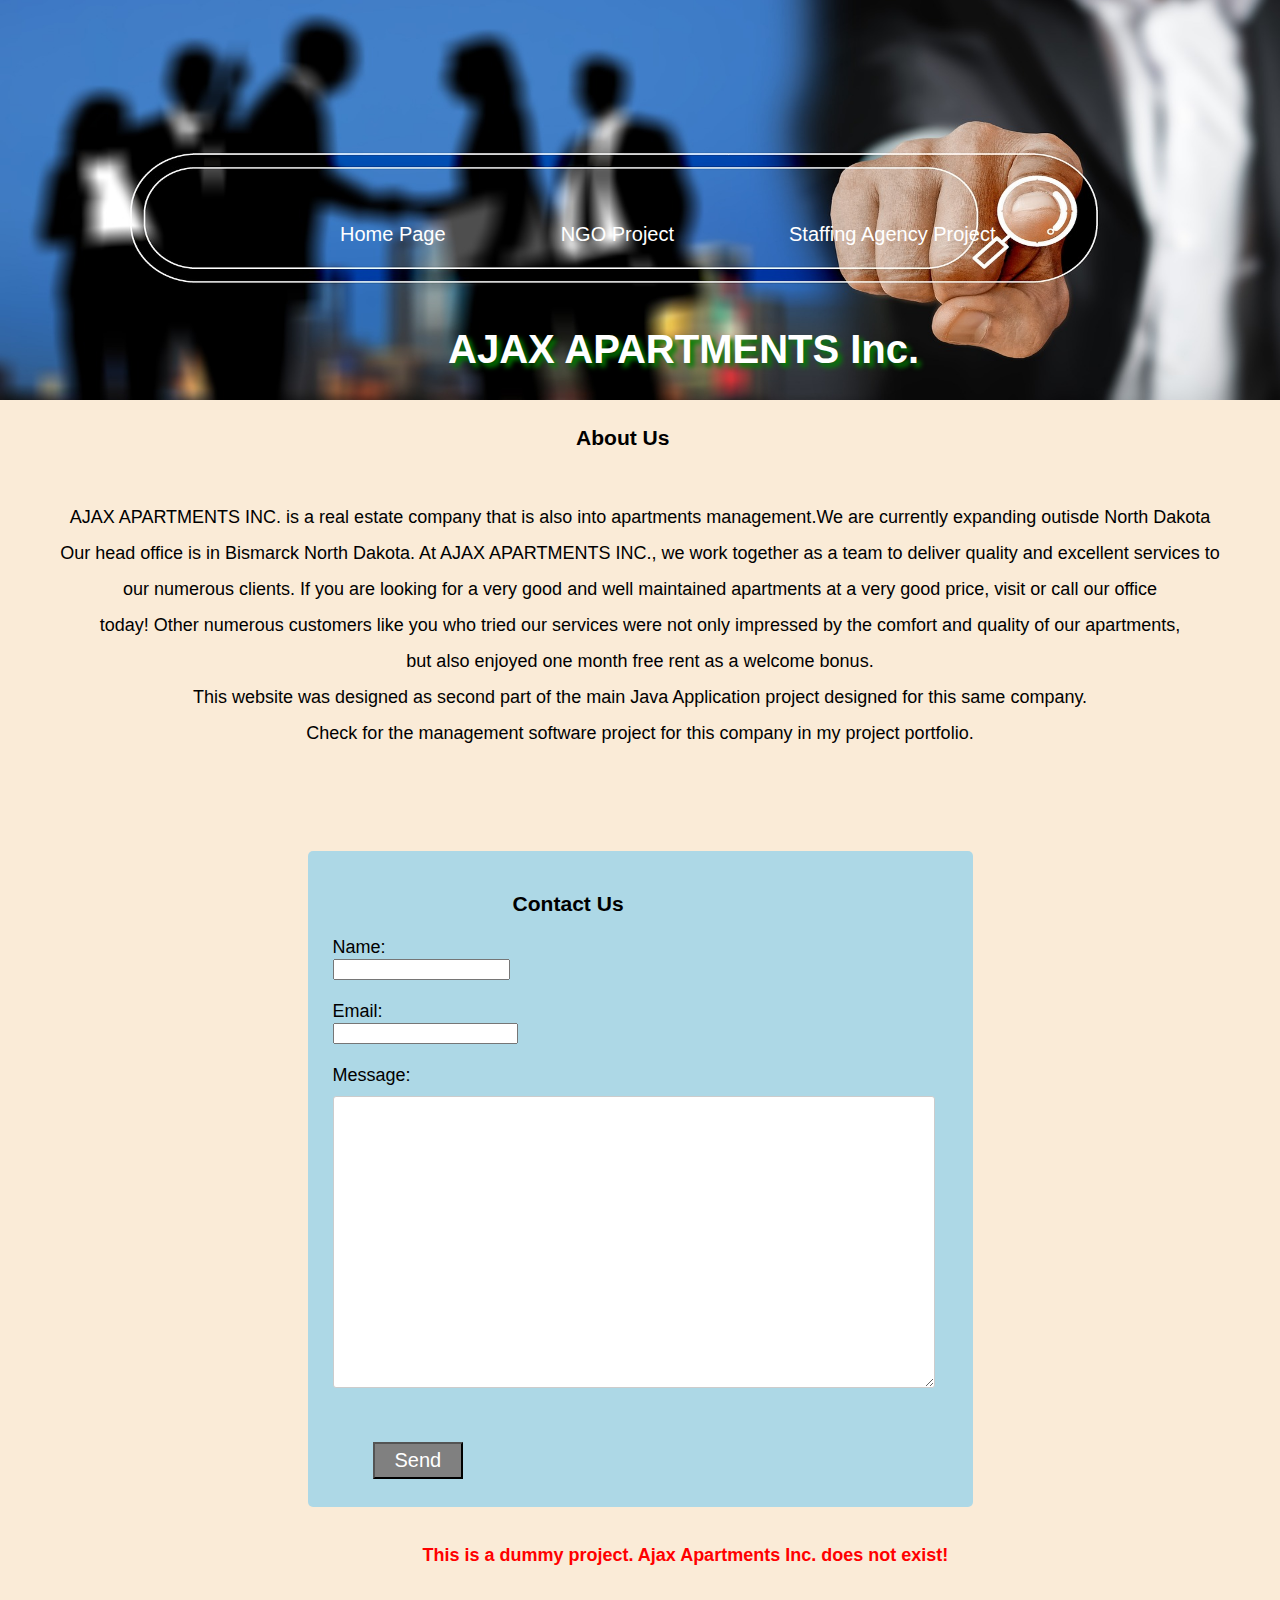
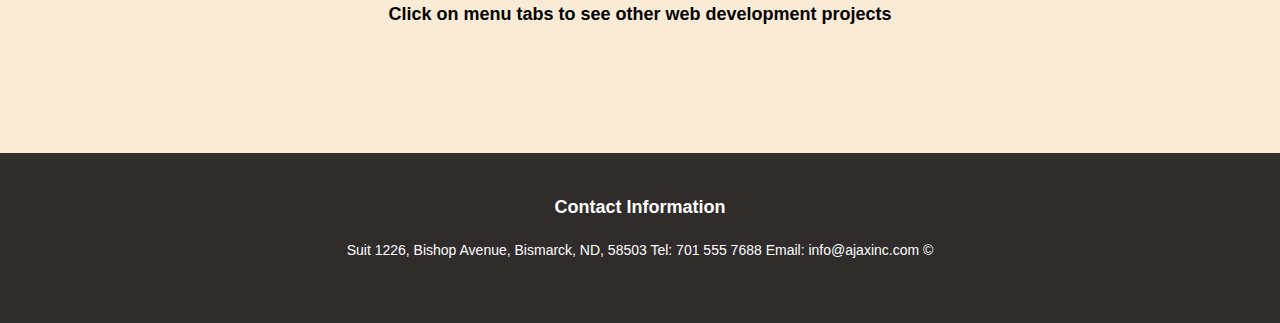
<file: aboutus.html>
<!DOCTYPE html>
<html>
<head>
  <meta charset="utf-8">
  <meta name="viewport" content="width=device-width, initial-scale=1">
  <title>About Us </title>
   <link rel ="stylesheet" type="text/css" href="about.css">
   
</head>
<body>
  <header>
   <img  src = "businessoffice.jpg">
 
   </header>
  <nav class = "navbar">

    <ul>
    <li><a href="ajax.html">Home Page</a></li>
    <li><a href="https://wehopeforcare.org/" target="_blank">NGO Project</a></li>
   <li><a href="https://markingthedifference.com/" target="_blank">Staffing Agency Project</a></li> 
   
    </ul>
  </nav>
  <div>
  <section>
    <h2>AJAX APARTMENTS Inc.</h2>
  </section>
 </div>
 <h3>About Us</h3>
<div id="about">

 <p> AJAX APARTMENTS INC. is a real estate company that is also into apartments management.We are currently expanding outisde North Dakota<br> 
  Our head office is in Bismarck North Dakota. At AJAX APARTMENTS INC., we work together as a team to deliver quality and excellent services to <br>
  our numerous clients.   If you are looking for a very good and well maintained apartments at a very good price, visit or call our office<br>
  today! Other numerous customers like you who tried our services were not only impressed by the comfort and quality of our apartments,<br> 
  but also enjoyed one month free rent as a welcome bonus.<br>
  This website was designed as second part of the main Java Application project designed for this same company.<br>
  Check for the management software project for this company in my project portfolio.</p>
</div>

<form action="submit.html" method="POST"
name="EmailForm">
    <h3>Contact Us</h3><br>
    Name:<br>
    <input type="text" size="19" name="Contact-Name"><br><br>
    Email:<br>
    <input type="email" name="Contact-Email"><br><br> 
    Message:<br> 
    <textarea name="Contact-Message" rows="6″ cols="20″>
    </textarea><br><br> 
    <button type="submit" value="Submit">Send</button>
</form>  
  
<p id="p1">This is a dummy project. Ajax Apartments Inc. does not exist!</p>
<p id="p2">Click on menu tabs to see other web development projects</p>

</div>
  <footer>
   <h4 style="font-size: 18px; ">Contact Information</h4>
<p> Suit 1226, Bishop Avenue, Bismarck, ND, 58503       Tel: 701 555 7688     Email: info@ajaxinc.com   ©</p>
  </footer>

</body>
</html>
</file>
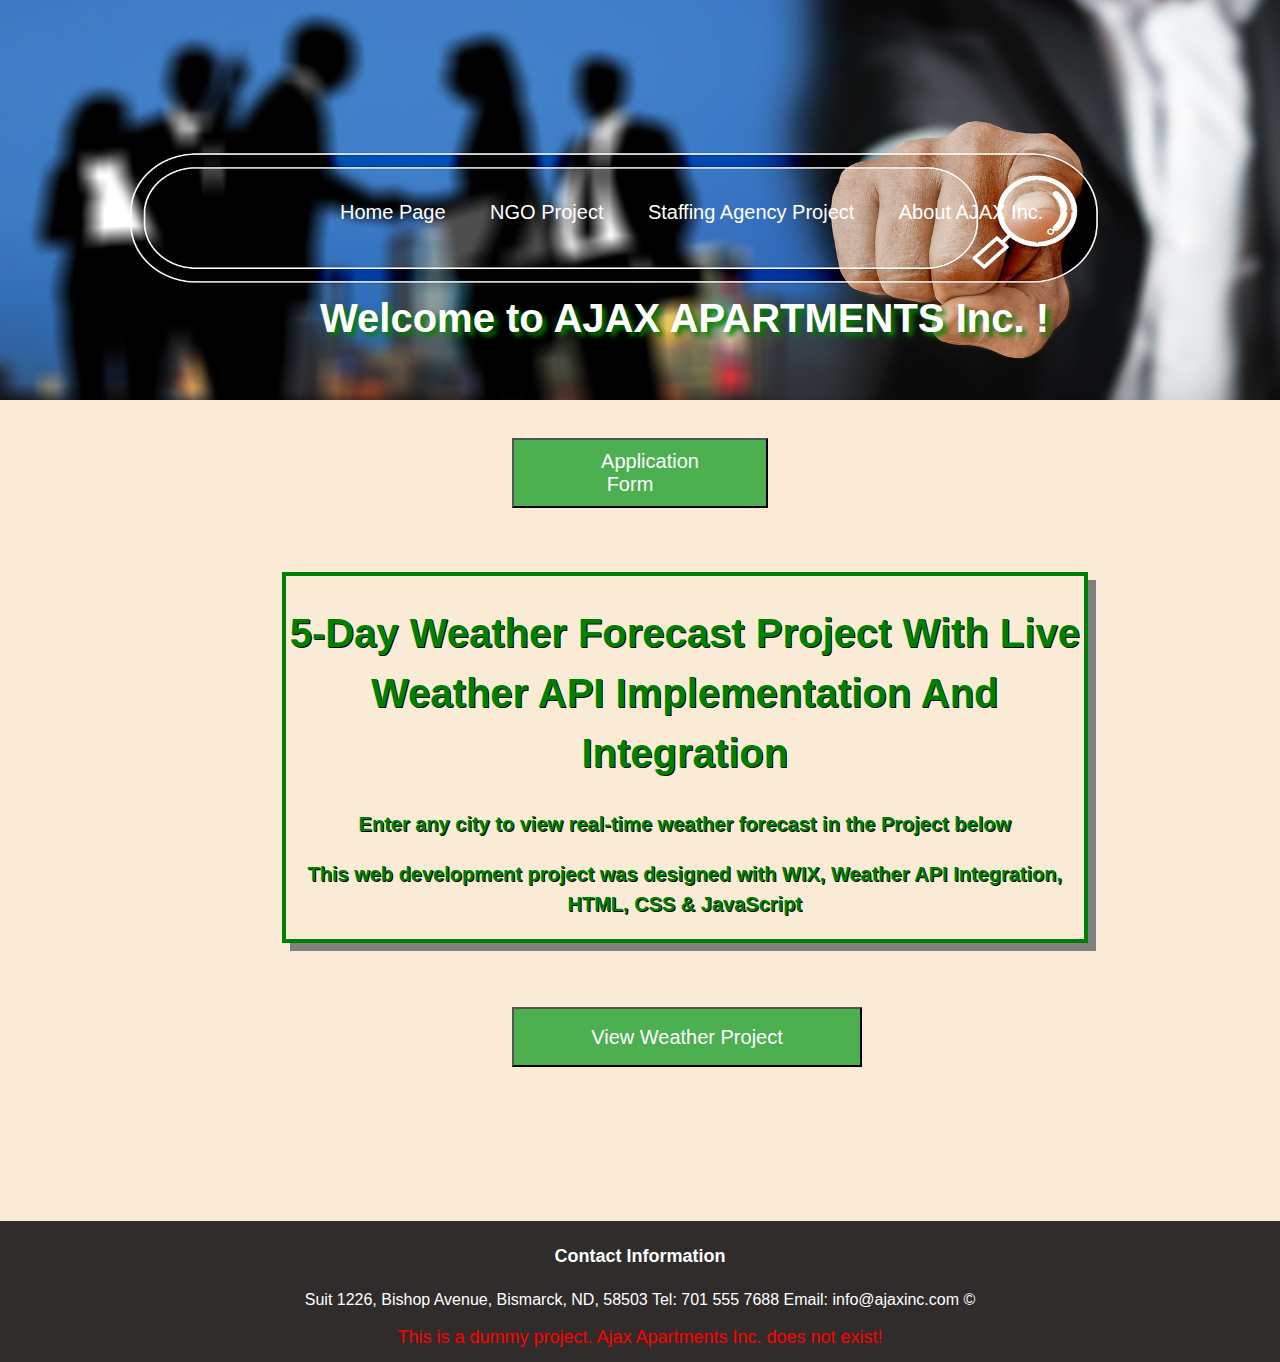
<file: ajax.html>
<!DOCTYPE html>
<html>
<head>
  <meta charset="utf-8">
  <meta name="viewport" content="width=device-width, initial-scale=1">
  <title>Ajax Project </title>
   <link rel ="stylesheet" type="text/css" href="ajax.css">
 
</head>
<body>
  <header>
   <img  src = "businessoffice.jpg">
    </header>

  <nav class = "navbar">
  <nav>
    <ul>
    <li><a href="index.html">Home Page</a></li>
    <li><a href="https://markingthedifference.com/" target="_blank">NGO Project</a></li> 
    <li><a href="https://wehopeforcare.org/" target="_blank">Staffing Agency Project</a></li>
    <li><a href="aboutus.html">About AJAX Inc.</a></li>
    </ul>
  </nav>
  <div>
    
  <section>
    <h2>Welcome to AJAX APARTMENTS Inc. !</h2>
  </section>
 </div>

<button type="button"><a href="applicationform.html" target="_blank">Application Form</a></button>

<div id="nextProject">
  <h1 id="title">5-Day Weather Forecast Project With Live Weather API Implementation And Integration</h1>
<p>Enter any city to view real-time weather forecast in the Project below </p>
<p></p>This web development project was designed with WIX, Weather API Integration, HTML, CSS & JavaScript</p>
<p></p>
</div>



<button id="btn" type="button"><a href="https://johnfisheruchem.wixsite.com/johnfisher" target="_blank">View Weather Project</a></button>


  <footer>
   <h4 style="font-size: 18px; ">Contact Information</h4>
<p> Suit 1226, Bishop Avenue, Bismarck, ND, 58503       Tel: 701 555 7688     Email: info@ajaxinc.com   ©</p>
<p id="p1">This is a dummy project. Ajax Apartments Inc. does not exist!</p>
</footer>

</body>
</html>
</file>
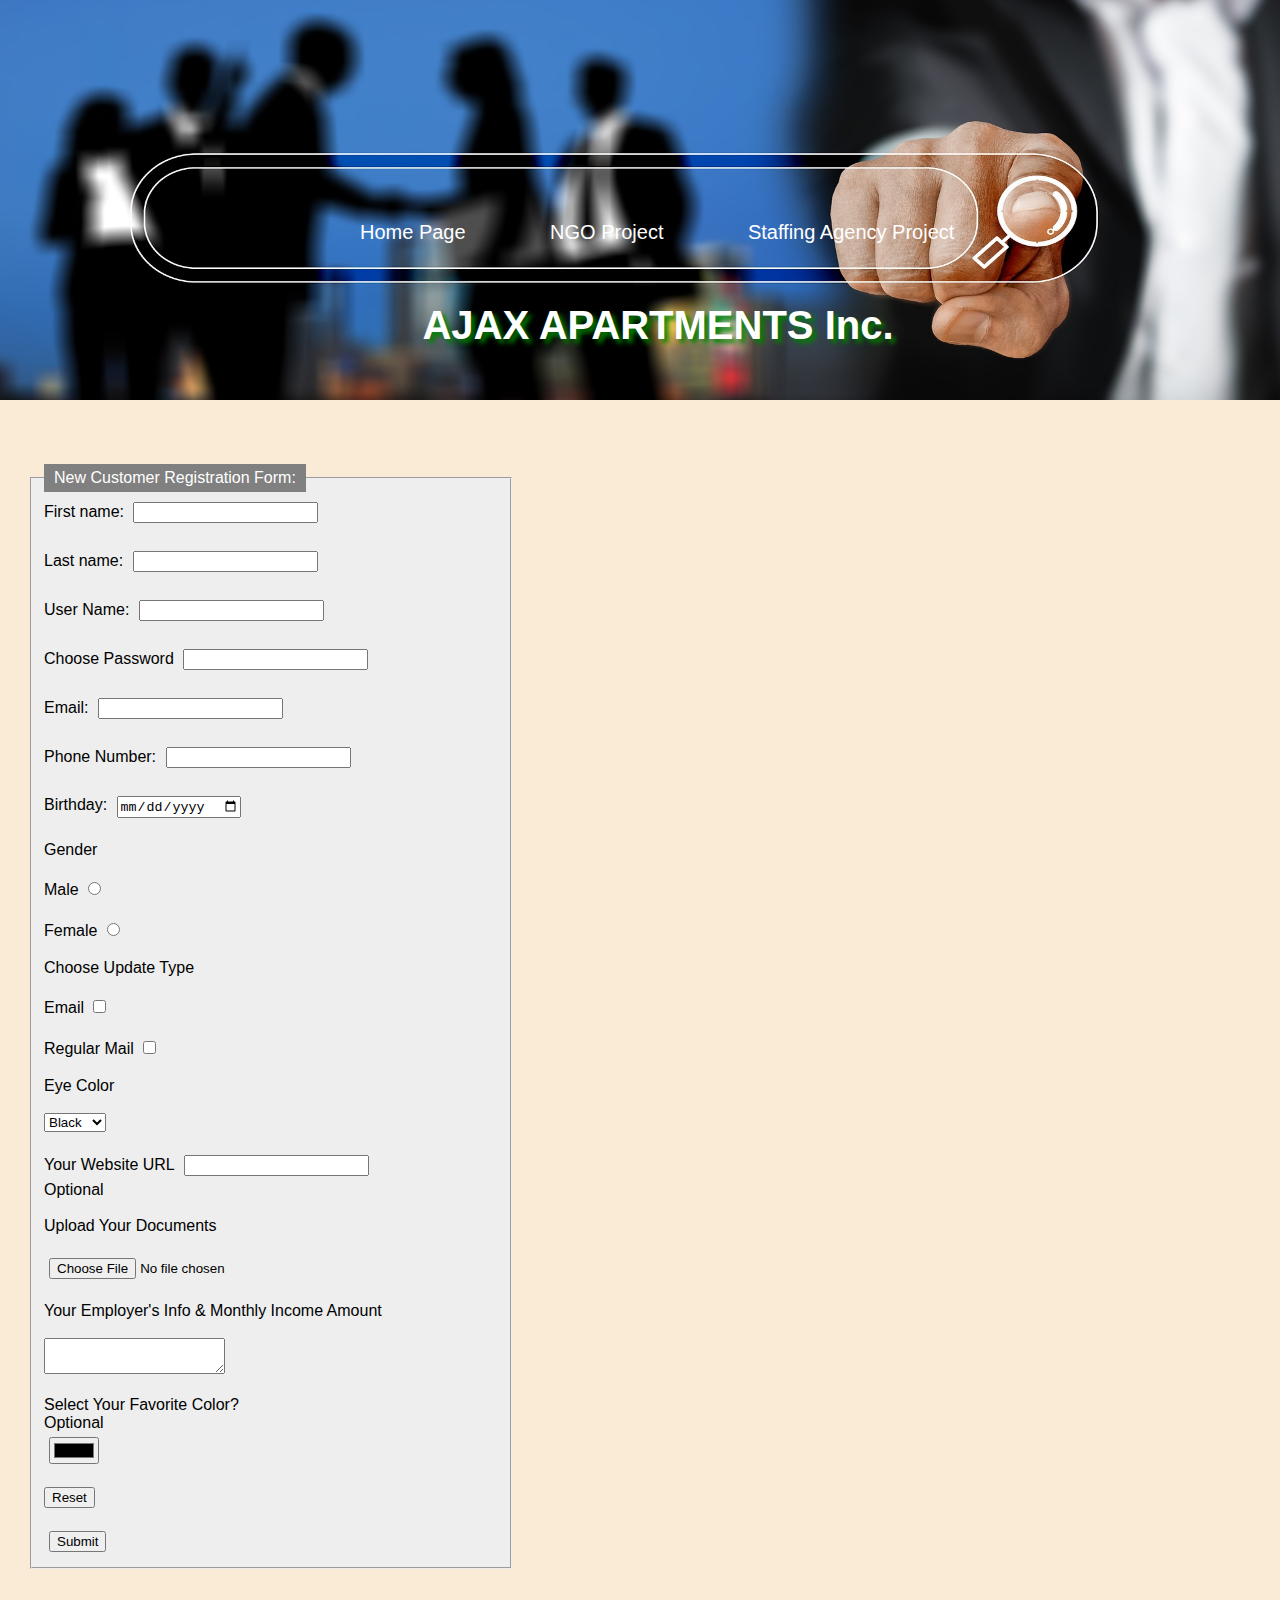
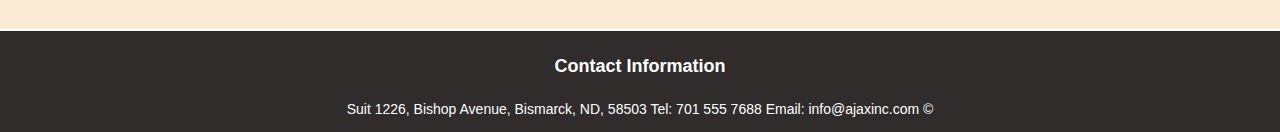
<file: applicationform.html>
<!DOCTYPE html>
<html>
<head>
 <!DOCTYPE html>
<html>
<head>
  <meta charset="utf-8">
  <meta name="viewport" content="width=device-width, initial-scale=1">
  <title>New Client Registration Form </title>
   <link rel ="stylesheet" type="text/css" href="appform.css">
</head>
<body>
  <header>
   <img  src = "businessoffice.jpg">

   </header>
  <nav class = "navbar">
  <nav>
    <ul>
    <li><a href="index.html">Home Page</a></li>
    <li><a href="https://wehopeforcare.org" target="_blank">NGO Project</a></li>
   <li><a href="https://markingthedifference.com/" target="_blank">Staffing Agency Project</a></li> 
     
    </ul>
  </nav>
  <div>
  <section>
    <h2>AJAX APARTMENTS Inc. </h2>
  </section>
 </div><br><br>


<form action="submit.html" method="POST" enctype="multipart/form-data"> 
 <fieldset>   
    <legend>New Customer Registration Form:</legend>  
    <label for="fname">First name:</label>
    <input type="text" name="fname" id="fname" required><br><br> 
    
    <label for="lname">Last name:</label>
    <input type="text" name="lname" id="lname" required><br><br>
    <label for="user">User Name:</label>
    <input type="text" name="user" id="user" required><br><br>
    <label>   
     Choose Password
    <input type="password" name="password" required>
    </label><br><br>

    <label for="email">Email:</label>
    <input type="email" name="email" id="email" required><br><br>
     <label for="phone">Phone Number:</label>
    <input type="tel" name="phone" id="phone" required><br><br>
    <label for="birthday">Birthday:</label>
    <input type="date" name="birthday" id="birthday" required min="1900-01-01"><br><br>
    
     Gender <br><br>
    <label for="male">Male</label>
    <input type="radio" name="gender" id="male" value="male"><br><br>
    <label for="Female">Female</label>
    <input type="radio" name="gender" id="female" value="female"><br><br>

     Choose Update Type <br><br>
    <label for="email">Email</label>
    <input type="checkbox" name="email" id="email"><br><br>
    <label for="regular mail">Regular Mail</label>
    <input type="checkbox" name="regular mail" id="regular male"><br><br>
    
    <label for="eyeColor">Eye Color</label><br><br>
    <select name="eyeColor" id="eyeColor" required> 
     
    <option value="Black">Black</option>
    <option label1="Brown" value="Brown">Brown</option>
    <option label2="Blue" value="Blue">Blue</option>
    <option label3="Others" value="Others">Others</option>
  </select>
    <br><br>
       <label for="url">Your Website URL</label>
      <input type="url" name="url" id="url" ><br>
      Optional<br><br>
      
      <label for="file">Upload Your Documents</label><br><br>
      <input id="file" type="file" name="file" required><br><br>

      <label for="membership">Your Employer's Info & Monthly Income Amount</label><br><br>
      <textarea id="membership" name="membership" required> </textarea><br><br>

      <label for="color">Select Your Favorite Color?</label><br>
      Optional<br>
      <input type="color" name="membership" id="membership"> </textarea><br><br>

    <button type="reset">Reset</button><br><br>
    <input type="submit" value="Submit">
  </fieldset>  
</form>



   <footer>
   <h4 style="font-size: 18px; ">Contact Information</h4>
<p> Suit 1226, Bishop Avenue, Bismarck, ND, 58503       Tel: 701 555 7688     Email: info@ajaxinc.com   ©</p>
  </footer>

</body>
</html>
</file>
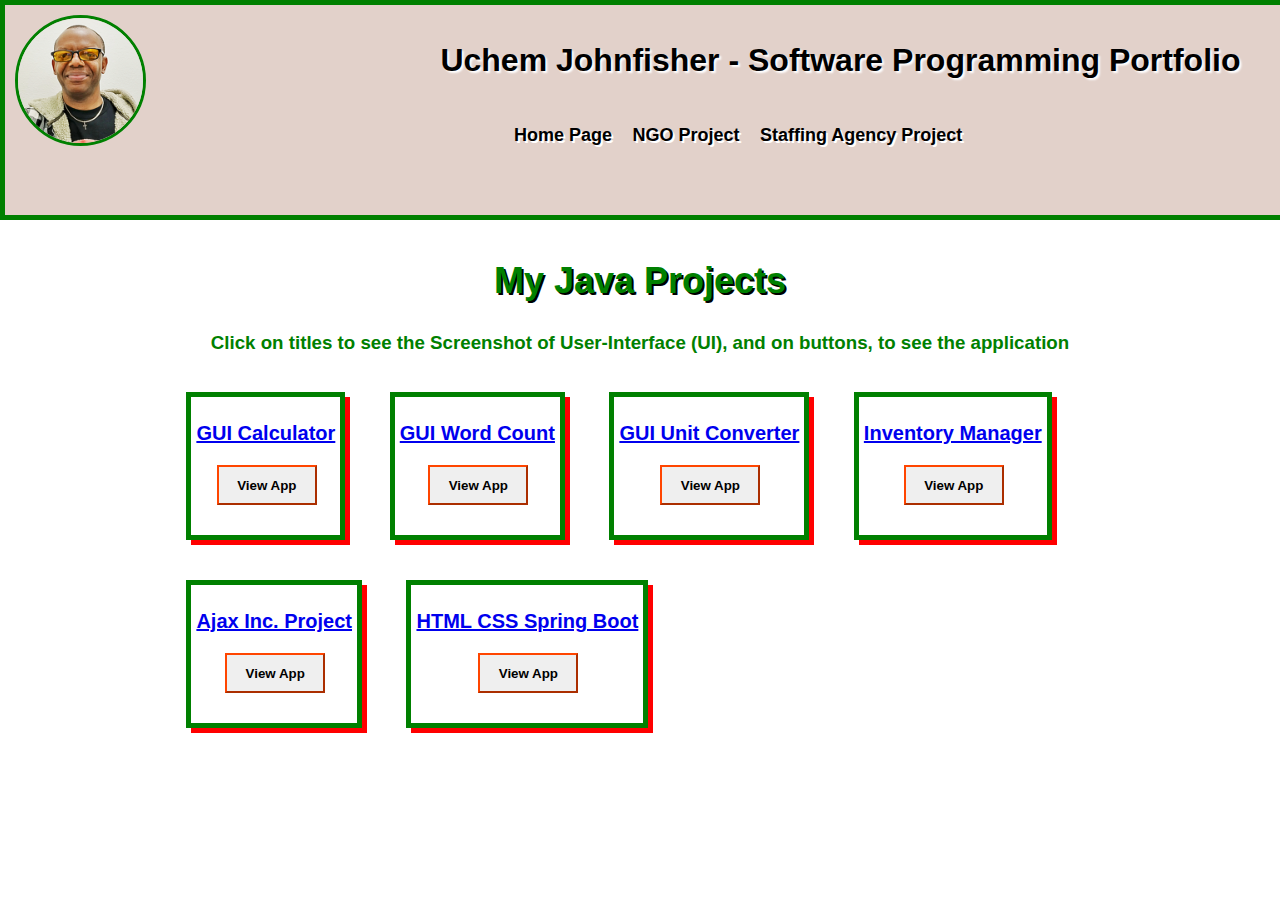
<file: java.html>
<!DOCTYPE html>
<html>
<head>
  <meta charset="utf-8">
  <meta name="viewport" content="width=device-width, initial-scale=1">
  <title>Java Projects</title>
   <link rel ="stylesheet" type="text/css" href="java.css">
   
    <script src="jsprojects.js"></script>
</head>

<body>
  <header>
    <img  src = "UchemUJ.png">
   <h1>Uchem Johnfisher - Software Programming Portfolio</h1>
   
   <nav class = "navbar">
     <ul>
     <li><a href="index.html">Home Page</a></li>
     <li><a href="https://markingthedifference.com/" target="_blank">NGO Project</a></li> 
     <li><a href="https://wehopeforcare.org/" target="_blank">Staffing Agency Project</a></li>
     
     </ul>
   </nav>
 </header>

 <h2>My Java Projects</h2>
 <h3>Click on titles to see the Screenshot of User-Interface (UI), and on buttons, to see the application</h3>
 
 <div class="allp"> 

 <div id="p1" >
 <p><a href="calculator.jpg" target="_blank">GUI Calculator</a></p>
 
 <a href=" https://github.com/johnfisher22/my-calculator/tree/main/src " target="_blank"><button>View App</button> </a>

</div>

<div id="p2">
 <p><a href="wordcount.pdf" target="_blank">GUI Word Count</a></p>
 <a href=" https://github.com/johnfisher22/word-counter " target="_blank"><button>View App</button> </a>
</div>

<div id="p3">
 <p><a href="converter.jpg" target="_blank"> GUI Unit Converter</a></p>
 <a href=" https://github.com/johnfisher22/unit-converter " target="_blank"><button>View App</button> </a>
</div>

<div id="p4">
 <p><a href="jim.pdf" target="_blank">Inventory Manager</a></p>
 <a href=" https://github.com/johnfisher22/jim" target="_blank"><button>View App</button> </a>
</div>

<div id="p5">
 <p><a href="ajaxapp.pdf" target="_blank">Ajax Inc. Project</a></p>
 <a href="  https://github.com/johnfisher22/ajax-app" target="_blank"><button>View App</button> </a>
</div>

   <div id="p6">
  <p><a href="submit_form_Screenshot.pdf" target="_blank">HTML CSS Spring Boot</a></p>
  <a href="https://github.com/johnfisher22/submit-form" target="_blank"><button>View App</button> </a>
 </div>

</di>
</p>
</body>
</html>
</file>
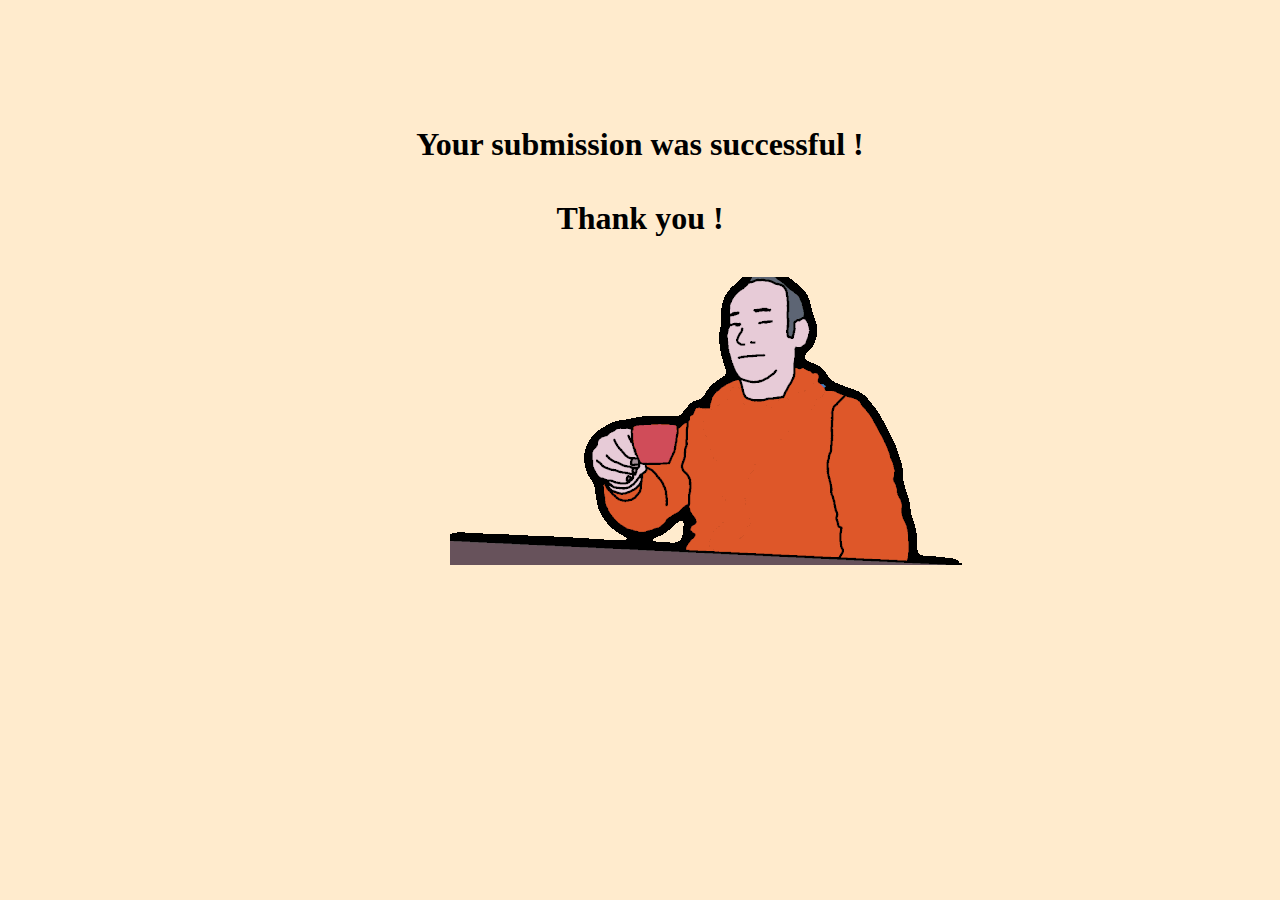
<file: submit.html>
<!DOCTYPE html>
<head>
<meta charset="utf-8">
<meta name="viewport" content="width=device-width, initial-scale=1">
<title>Submission Page</title>

</head>
<body style="background-color: blanchedalmond;">
<h1 style="text-align: center; margin-top: 10%;" >Your submission was successful !<br><br> Thank you !</h1>
<br>
<img style="margin-left: 35%" src = "coffee_man.gif">
</body>
</html>
</file>
<file: about.css>
body{
    
    margin: 0;
    font-family: Arial, serif, Times New Roman;
    font-size: 18px;
    color: black;
    background-color: #FAEBD7;
     }


header{
  display:block;
  text-shadow: 2px 2px 2px green;
  width: 100%;
  height: 5px;
 
}



  img{
display:inline-block;
background-image:url("businessoffice.jpg ") ;
width: 100%;
height:400px;

}



.navbar{
  background-color:white ;
  width: 100%;
  height: 50px;
  margin:0;
  padding-top: 200px;

}


 ul{
  display:block;
  padding-left: 25%;
}

 li{
  display:inline-flex;
  text-decoration: none;
  text-align: center;

}


a{
  text-decoration: none;
  color:white;
  font-size: 20px;
  margin-left: 20px;
  margin-right:90px;
  position:150px;

}


a:hover, 
a:active {

    background-color: red;
    
    }



h2{
  padding-top: 3%;
  color:white;
  margin-left: 35%;
  font-size: 40px;
  text-shadow: 4px 4px 5px green;

}

h3{
  display:inline-block;
  padding-left: 45%;
}

#about{
  text-align: center;
  line-height: 2;
  padding: 10px 30px 0 30px;
}

form{
  max-width: 400px;
  margin:  auto;
  background: lightblue;
  padding: 20px 240px 20px 25px;
  border-radius: 5px;
  margin-top: 100px;

}

 textarea{
  width: 100%;
  padding: 100px;
  border-radius: 3px;
  border: 1px solid #ccc;
  margin-top: 10px;
  margin-bottom: 20px;
}

button {
  display: inline-block;
  background-color: gray;
  border-color: black;
  color: white;
  text-align: center;
  font-size: 20px;
  margin: 2% 10%;
  padding: 5px 20px;
  transition-duration: 0.4s;
  cursor: pointer;
  
}

button:hover, button:active {
  background-color: blue;
}

#p1{
  color: red;
  font-weight: bold;
  font-size: 18px;
  margin-left: 33%;
  padding: 20px 0 20px 0;
}

#p2{
  font-weight: bold;
  font-size: 18px;
  text-align: center;
}


footer{
  width: 100%;
  background-color: #2F2C2B;
  font-size: 14px; 
  color: white;
  text-align:center;
  height: 90px; 
  padding-bottom: 60px;
  padding-top: 20px;  
  margin-top: 10%;
 }
</file>
<file: ajax.css>
body{
      font-family: Arial;
      background-color: #FAEBD7;
      margin: 0;
}


header{
      display:block;
      width: 100%;
      height: 5px;
      text-shadow: 2px 2px 2px green;

      }



img{
      display:inline-block;
      background-image:url("businessoffice.jpg ") ;
      width: 100%;
      height:400px;
      }


.navbar{
      background-color:white ;
      width: 100%;
      height: 50px;
      padding-top: 180px;
      }


 ul{
      display:block;
      padding-left: 25%;
      }

 li{
      display:inline-flex;
      text-decoration: none;
      text-align: center;
      }


a{
      text-decoration: none;
      color:white;
      font-size: 20px;
      margin-left: 20px;
      margin-right:20px;
      
      }

a:hover, a:active {
      background-color: red;
      }

h2{
      color:white;
      font-size: 40px;
      text-shadow: 4px 4px 5px green;
      padding-top: 3%;
      margin-left: 25%;
      }

button {
      display: inline-block;
      background-color: #4CAF50;
      border-color: black;
      color: green;
      text-align: center;
      font-size: 20px;
      transition-duration: 0.4s;
      margin: 5% 40%;  
      padding: 10px 40px;
      }

button:hover, button:active {
      background-color: blue;
      }

#nextProject{
      font-size: 20px;
      font-weight: bold;
      color: green;
      text-shadow: 1px 1px black;
      text-align: center;
      line-height: 1.5;
      box-shadow: 8px 8px gray;
      border: 4px solid green;
      margin: 0 15% 0 22%;
      }

#p1{
      font-size: 18px;
      text-align: center;
      color: red;
}


  #btn{
      display: flexbox;
     
      height: 60px;
      width: 350px;
      font-size: 19px;
  }

 

footer{
      width: 100%;
      height: 30%;
      background-color: #2F2C2B;
      color: white;
      text-align:center;
      height: 90px; 
      padding-bottom: 50px;
      margin-top: 7%;
      padding-top: 1px;  

      }
</file>
<file: appform.css>
body{
    
    margin:0;
    font-family: Arial;
}

header{
    display:block;
    text-shadow: 2px 2px 2px green;
    width: 100%;
    height: 5px;
    margin: 0;
    padding:0;
    }



img{
    display:inline-block;
    background-image:url("businessoffice.jpg ") ;
    width: 100%;
    height:400px;

    }



.navbar{
    background-color:white ;
    width: 100%;
    height: 50px;
    margin-top:0;
    padding-top: 200px;
    }


 ul{
    display:block;
    padding-left: 25%;

    }

li{
    display:inline-flex;
    text-decoration: none;
    text-align: center;
    }


a{
    text-decoration: none;
    color:white;
    font-size: 20px;
    margin-left: 40px;
    margin-right:40px;
    }


a:hover, a:active {
background-color: red;
}

h2{
    padding-top: 2%;
    color:white;
    margin-left: 33%;
    font-size: 40px;
    text-shadow: 4px 4px 5px green;
    margin-bottom: 0px;
    }



form{
    background-color: #FAEBD7;
    margin-top: 0px;
    padding-top: 80px;
    padding-bottom: 60px;
    }


fieldset {
    background-color: #eeeeee;
    margin-right: 60%;
    margin-left:30px;
    }

legend {
    background-color: gray;
    color: white;
    padding: 5px 10px;
    }

input {
    margin: 5px;
    }


footer{
    width: 100%;
    height: 30%;
    background-color: #2F2C2B;
    color: white;
    text-align:center;
    height: 50px; 
    padding-bottom: 50px;
    padding-top: 1px; 
    font-size: 14px;  
    margin-top: 2px;
    }
</file>
<file: java.css>
body{
    margin: 0;
    font-family: Arial;
  
    }


header{
	display:inline-block;
	width: 100%;
	height: 200px;
	border:5px solid green;
	background-color: #e2d1ca;
	color: black;
	text-shadow: 2px 2px 2px white;
	padding-top: 10px;
	margin-bottom: 10px;
}


img{
	float: left;
	width:125px;
	height: 125px;
	margin-left: 10px;
	border: 3px solid green;
	border-radius: 50%;	
}

h1{
	display:inline-block;
	padding-left:23%;
	padding-top: 6px;
	}

.navbar{
		display:inline-block;
		padding-left: 25%;
	}
		
.navbar li{
			display: inline-block;
			margin: 5px;
			padding: 3px ;
			}
		
.navbar li a{
			text-decoration: none;
			color:black;
			font-size: 18px;
			font-weight: bold;
			text-shadow: 2px 2px white; 
	}


.allp{
margin-left: 13%;
	}


a:hover{
		background-color: red;
		}

h2{
	color: green;
	text-shadow: 2px 2px  black;
	font-size: 36px;
    text-align: center;	
}

h3{
	color: green;
	text-align: center;
}

 .text1{
	display:inline-block;
	margin-left: 12%;
	margin-bottom: 6%;
 }

#stage{
    display: flex;
	border: 5px solid red;
	height: 5%;
	width: 40%;
	padding-bottom: 20px;
	margin-left: 30%;
	background-color: rgb(214, 211, 206);
	align-content: center;
	font-size: 1.3rem;
	color: red;
	padding-left: 10px;
	padding-top: 40px;

}

#stage > p{
	color: red;
}


 #p1, #p2, #p3, #p4, #p5, #p6 {
	display: inline-block;
	text-align: center;
	border: 5px solid green ;
	box-shadow: 5px 5px red;
	font-size: 20px;
   font-weight: bold;
   color:green;
   margin: 20px 20px 20px 20px;
   padding: 5px;
   padding-bottom: 30px;
}

 #currentTime{
    display:inline-block;
    height: 50px;
    border:5px solid green;
    font-size: 40px;
    border-radius: 20px ;
	margin: 5% 0 5% 42%;
    padding:30px 50px 30px 50px;
}

button{
	display: inline-block;
	align-self: center;
	width: 100px;
	height: 40px;
	border-color: orangered;
	font-weight: bold;
	margin-left:2px;
	transition-duration: 0.4s;
    cursor: pointer;
}

button:hover{
		background-color: rgb(133, 174, 133);
		}

		#clock{
			display: inline-block;
			border: 2px solid red;
		}

		#movie{
			display: inline-block;
			margin-left: 45%;
			margin-bottom: 5%;
		}

#show-image-button{
	font-weight: bold;
	color: black;
	margin-bottom: 30px;
	margin-left: 46%;
}

#my-image{
    display: none; 
	width: 600px; 
	height: 700px; 

}

#clear{
display: flex;
align-items: center;
margin-left: 46%;
}


footer {
	width: 100%;
	height: 100px;
	border:3px solid green; 
	background-color: #e2d1ca;
	color: black;
	text-align:center;
	font-size: 18px; 
	font-weight: bold; 
	padding-top: 50px;;
}
</file>
